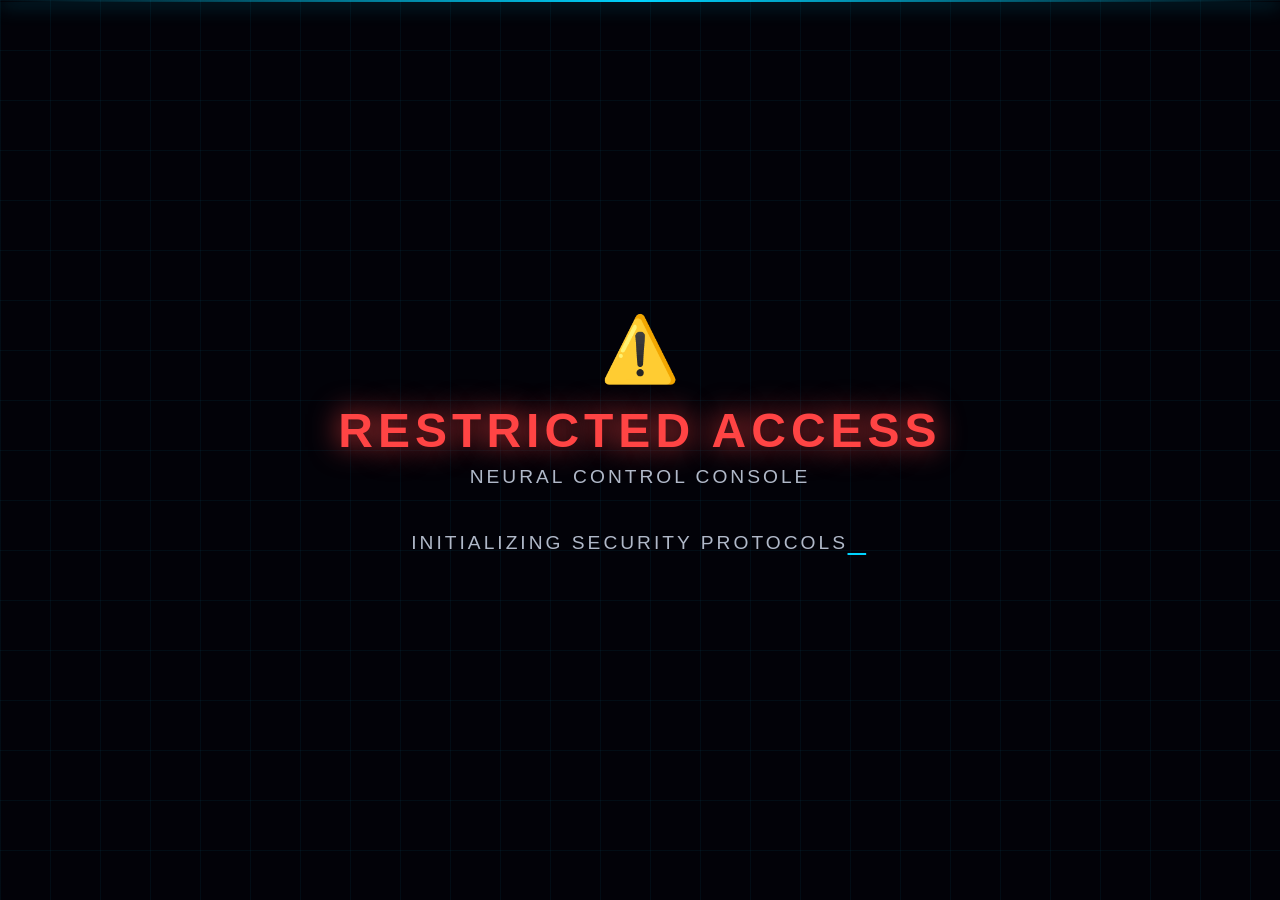
<file: admin.html>
<!DOCTYPE html>
<html lang="en">
<head>
    <meta charset="UTF-8">
    <meta name="viewport" content="width=device-width, initial-scale=1.0">
    <title>Neural Control Console - Admin Panel</title>
    <link rel="stylesheet" href="admin.css">
</head>
<body>

    <!-- ========================================
         LOCK SCREEN
         ======================================== -->
    <div id="lock-screen">
        <div class="grid-background"></div>
        <div class="scan-line"></div>
        <div class="lock-content">
            <div class="warning-icon">⚠️</div>
            <h1 class="lock-title">RESTRICTED ACCESS</h1>
            <p class="lock-subtitle">NEURAL CONTROL CONSOLE</p>
            <p class="lock-subtitle">INITIALIZING SECURITY PROTOCOLS<span class="cursor-blink">_</span></p>
        </div>
    </div>

    <!-- ========================================
         LOGIN SCREEN
         ======================================== -->
    <div id="login-screen">
        <div class="login-container">
            <div class="login-header">
                <h2>🔐 ADMIN ACCESS</h2>
                <p>NEURAL CONTROL CONSOLE</p>
            </div>
            
            <form id="login-form" class="login-form">
                <div class="form-group">
                    <label for="admin-id">ADMIN ID</label>
                    <input type="text" id="admin-id" name="admin-id" required autocomplete="username">
                </div>
                
                <div class="form-group">
                    <label for="password">PASSWORD</label>
                    <input type="password" id="password" name="password" required autocomplete="current-password">
                </div>
                
                <button type="submit" class="login-button">ACCESS CONSOLE</button>
                
                <div id="login-error" class="login-error"></div>
            </form>
            
            <div class="login-footer">
                <p>Authorized Personnel Only</p>
                <a href="index.html" class="back-link">← Back to Portfolio</a>
            </div>
        </div>
    </div>

    <!-- ========================================
         ADMIN PANEL
         ======================================== -->
    <div id="admin-panel" class="hidden">
        
        <!-- System Bar -->
        <div class="system-bar">
            <div class="system-title">
                <span class="title-icon">⚡</span>
                <span>NEURAL CONTROL CONSOLE</span>
            </div>
            <div class="system-info">
                <span class="status-indicator online">● SYSTEM ONLINE</span>
                <span id="system-clock" class="system-clock">00:00:00</span>
                <button class="logout-button" onclick="logout()">LOGOUT</button>
            </div>
        </div>

        <!-- Admin Layout -->
        <div class="admin-layout">
            
            <!-- Sidebar -->
            <aside class="sidebar">
                <nav class="sidebar-section">
                    <button class="sidebar-item active" data-section="dashboard">
                        <span class="sidebar-icon">📊</span>
                        <span>Dashboard</span>
                    </button>
                    <button class="sidebar-item" data-section="projects">
                        <span class="sidebar-icon">💼</span>
                        <span>Projects</span>
                    </button>
                    <button class="sidebar-item" data-section="experience">
                        <span class="sidebar-icon">🏢</span>
                        <span>Experience</span>
                    </button>
                    <button class="sidebar-item" data-section="achievements">
                        <span class="sidebar-icon">🏆</span>
                        <span>Achievements</span>
                    </button>
                    <button class="sidebar-item" data-section="logs">
                        <span class="sidebar-icon">📝</span>
                        <span>System Logs</span>
                    </button>
                </nav>
            </aside>

            <!-- Workspace -->
            <main class="workspace">
                
                <!-- ========================================
                     DASHBOARD SECTION
                     ======================================== -->
                <section id="section-dashboard" class="section active">
                    <h2 class="section-title">Dashboard Overview</h2>
                    
                    <div class="dashboard-grid">
                        <div class="stat-card">
                            <div class="stat-icon">💼</div>
                            <div class="stat-value" id="stat-projects">0</div>
                            <div class="stat-label">Total Projects</div>
                        </div>
                        
                        <div class="stat-card">
                            <div class="stat-icon">🏢</div>
                            <div class="stat-value" id="stat-experience">0</div>
                            <div class="stat-label">Experience Entries</div>
                        </div>
                        
                        <div class="stat-card">
                            <div class="stat-icon">🏆</div>
                            <div class="stat-value" id="stat-achievements">0</div>
                            <div class="stat-label">Achievements</div>
                        </div>
                        
                        <div class="stat-card">
                            <div class="stat-icon">👤</div>
                            <div class="stat-value">1</div>
                            <div class="stat-label">Active Admin</div>
                        </div>
                    </div>
                    
                    <div class="quick-actions">
                        <h3>Quick Actions</h3>
                        <div class="action-buttons">
                            <button class="action-btn" onclick="switchSection('projects')">➕ Add Project</button>
                            <button class="action-btn" onclick="switchSection('experience')">➕ Add Experience</button>
                            <button class="action-btn" onclick="switchSection('achievements')">➕ Add Achievement</button>
                            <button class="action-btn" onclick="downloadResume()">📥 Download Resume</button>
                        </div>
                    </div>
                </section>

                <!-- ========================================
                     PROJECTS SECTION
                     ======================================== -->
                <section id="section-projects" class="section">
                    <h2 class="section-title">Projects Management</h2>
                    
                    <div class="control-panel">
                        <h3>Add New Project</h3>
                        <form id="project-form" class="data-form">
                            <div class="form-row">
                                <div class="form-group">
                                    <label for="project_no">Project Number</label>
                                    <input type="number" id="project_no" name="project_no" required>
                                </div>
                                <div class="form-group">
                                    <label for="project_name">Project Name</label>
                                    <input type="text" id="project_name" name="project_name" required>
                                </div>
                            </div>
                            
                            <div class="form-group">
                                <label for="project_photo">Photo URL</label>
                                <input type="url" id="project_photo" name="project_photo">
                            </div>
                            
                            <div class="form-group">
                                <label for="project_description">Description</label>
                                <textarea id="project_description" name="project_description" rows="4" required></textarea>
                            </div>
                            
                            <div class="form-row">
                                <div class="form-group">
                                    <label for="github_link">GitHub Link</label>
                                    <input type="url" id="github_link" name="github_link">
                                </div>
                                <div class="form-group">
                                    <label for="video_link">Video Link</label>
                                    <input type="url" id="video_link" name="video_link">
                                </div>
                                <div class="form-group">
                                    <label for="deployed_link">Deployed Link</label>
                                    <input type="url" id="deployed_link" name="deployed_link">
                                </div>
                            </div>
                            
                            <button type="submit" class="submit-btn">ADD PROJECT</button>
                            <div id="project-status" class="form-status"></div>
                        </form>
                    </div>
                    
                    <div class="data-list">
                        <h3>Existing Projects</h3>
                        <div id="projects-list" class="list-container">
                            <div class="loading">Loading projects...</div>
                        </div>
                    </div>
                </section>

                <!-- ========================================
                     EXPERIENCE SECTION
                     ======================================== -->
                <section id="section-experience" class="section">
                    <h2 class="section-title">Experience Management</h2>
                    
                    <div class="control-panel">
                        <h3>Add New Experience</h3>
                        <form id="experience-form" class="data-form">
                            <div class="form-row">
                                <div class="form-group">
                                    <label for="role">Role</label>
                                    <input type="text" id="role" name="role" required>
                                </div>
                                <div class="form-group">
                                    <label for="company">Company</label>
                                    <input type="text" id="company" name="company" required>
                                </div>
                            </div>
                            
                            <div class="form-row">
                                <div class="form-group">
                                    <label for="start_date">Start Date</label>
                                    <input type="date" id="start_date" name="start_date" required>
                                </div>
                                <div class="form-group">
                                    <label for="end_date">End Date</label>
                                    <input type="date" id="end_date" name="end_date">
                                </div>
                                <div class="form-group">
                                    <label for="duration">Duration</label>
                                    <input type="text" id="duration" name="duration" placeholder="e.g., 2 years">
                                </div>
                            </div>
                            
                            <div class="form-group">
                                <label for="responsibility">Responsibilities</label>
                                <textarea id="responsibility" name="responsibility" rows="4" required></textarea>
                            </div>
                            
                            <div class="form-group">
                                <label for="company_logo">Company Logo URL</label>
                                <input type="url" id="company_logo" name="company_logo">
                            </div>
                            
                            <button type="submit" class="submit-btn">ADD EXPERIENCE</button>
                            <div id="experience-status" class="form-status"></div>
                        </form>
                    </div>
                    
                    <div class="data-list">
                        <h3>Existing Experience</h3>
                        <div id="experience-list" class="list-container">
                            <div class="loading">Loading experience...</div>
                        </div>
                    </div>
                </section>

                <!-- ========================================
                     ACHIEVEMENTS SECTION
                     ======================================== -->
                <section id="section-achievements" class="section">
                    <h2 class="section-title">Achievements Management</h2>
                    
                    <div class="control-panel">
                        <h3>Add New Achievement</h3>
                        <form id="achievement-form" class="data-form">
                            <div class="form-group">
                                <label for="achievement_title">Achievement Title</label>
                                <input type="text" id="achievement_title" name="achievement_title" required>
                            </div>
                            
                            <div class="form-group">
                                <label for="photo">Photo URL</label>
                                <input type="url" id="photo" name="photo">
                            </div>
                            
                            <div class="form-group">
                                <label for="description">Description</label>
                                <textarea id="description" name="description" rows="4" required></textarea>
                            </div>
                            
                            <button type="submit" class="submit-btn">ADD ACHIEVEMENT</button>
                            <div id="achievement-status" class="form-status"></div>
                        </form>
                    </div>
                    
                    <div class="data-list">
                        <h3>Existing Achievements</h3>
                        <div id="achievements-list" class="list-container">
                            <div class="loading">Loading achievements...</div>
                        </div>
                    </div>
                </section>

                <!-- ========================================
                     SYSTEM LOGS SECTION
                     ======================================== -->
                <section id="section-logs" class="section">
                    <h2 class="section-title">System Logs</h2>
                    
                    <div class="log-container">
                        <div class="log-header">
                            <span>SYSTEM ACTIVITY LOG</span>
                            <button class="clear-log-btn" onclick="clearLog()">CLEAR LOG</button>
                        </div>
                        <div id="system-log" class="log-content">
                            <div class="log-entry">
                                <span class="log-time">00:00:00</span>
                                <span class="log-message">System initialized</span>
                            </div>
                        </div>
                    </div>
                </section>

            </main>
        </div>
    </div>

    <script src="admin.js"></script>
</body>
</html>
</file>
<file: admin.css>
/* ========================================
   NEURAL CONTROL CONSOLE - ADMIN STYLES
   Secret Admin Panel Design System
   ======================================== */

* {
    margin: 0;
    padding: 0;
    box-sizing: border-box;
}

:root {
    --bg-dark: #050510;
    --bg-darker: #020208;
    --primary-glow: #00d4ff;
    --secondary-glow: #0099ff;
    --accent-green: #00ff64;
    --warning-red: #ff4444;
    --warning-orange: #ff6b35;
    --text-primary: #ffffff;
    --text-secondary: #b0b8c8;
    --glass-bg: rgba(10, 15, 30, 0.8);
    --glass-border: rgba(0, 212, 255, 0.3);
}

body {
    font-family: 'Segoe UI', Tahoma, Geneva, Verdana, sans-serif;
    background: var(--bg-dark);
    color: var(--text-primary);
    overflow-x: hidden;
}

.hidden {
    display: none !important;
}

/* ========================================
   LOCK SCREEN
   ======================================== */

#lock-screen {
    position: fixed;
    top: 0;
    left: 0;
    width: 100%;
    height: 100%;
    background: var(--bg-darker);
    display: flex;
    align-items: center;
    justify-content: center;
    z-index: 10000;
    overflow: hidden;
}

.grid-background {
    position: absolute;
    top: 0;
    left: 0;
    width: 100%;
    height: 100%;
    background-image: 
        linear-gradient(rgba(0, 212, 255, 0.05) 1px, transparent 1px),
        linear-gradient(90deg, rgba(0, 212, 255, 0.05) 1px, transparent 1px);
    background-size: 50px 50px;
    animation: gridMove 20s linear infinite;
}

@keyframes gridMove {
    0% { transform: translate(0, 0); }
    100% { transform: translate(50px, 50px); }
}

.scan-line {
    position: absolute;
    top: 0;
    left: 0;
    width: 100%;
    height: 2px;
    background: linear-gradient(90deg, transparent, var(--primary-glow), transparent);
    box-shadow: 0 0 20px var(--primary-glow);
    animation: scan 3s linear infinite;
}

@keyframes scan {
    0% { transform: translateY(0); }
    100% { transform: translateY(100vh); }
}

.lock-content {
    text-align: center;
    z-index: 1;
}

.warning-icon {
    font-size: 4rem;
    color: var(--warning-orange);
    margin-bottom: 1rem;
    animation: pulse 2s ease-in-out infinite;
}

@keyframes pulse {
    0%, 100% { opacity: 0.6; transform: scale(1); }
    50% { opacity: 1; transform: scale(1.1); }
}

.lock-title {
    font-size: 3rem;
    color: var(--warning-red);
    text-shadow: 0 0 30px var(--warning-red);
    letter-spacing: 5px;
    margin-bottom: 0.5rem;
}

.lock-subtitle {
    font-size: 1.2rem;
    color: var(--text-secondary);
    letter-spacing: 3px;
    margin-bottom: 2rem;
}

.cursor-blink {
    font-size: 2rem;
    color: var(--primary-glow);
    animation: blink 1s step-end infinite;
}

@keyframes blink {
    0%, 50% { opacity: 1; }
    51%, 100% { opacity: 0; }
}

/* ========================================
   LOGIN SCREEN
   ======================================== */

#login-screen {
    position: fixed;
    top: 0;
    left: 0;
    width: 100%;
    height: 100%;
    background: radial-gradient(ellipse at center, rgba(0, 100, 200, 0.1) 0%, var(--bg-dark) 70%);
    display: flex;
    align-items: center;
    justify-content: center;
    z-index: 9999;
}

.login-container {
    background: var(--glass-bg);
    backdrop-filter: blur(30px);
    border: 1px solid var(--glass-border);
    border-radius: 20px;
    padding: 3rem;
    width: 90%;
    max-width: 450px;
    box-shadow: 0 20px 60px rgba(0, 0, 0, 0.5);
}

.login-header {
    text-align: center;
    margin-bottom: 2rem;
}

.login-header h2 {
    color: var(--primary-glow);
    font-size: 1.8rem;
    text-shadow: 0 0 20px var(--primary-glow);
    margin-bottom: 0.5rem;
    letter-spacing: 2px;
}

.login-header p {
    color: var(--text-secondary);
    font-size: 0.9rem;
    letter-spacing: 1px;
}

.login-form {
    display: flex;
    flex-direction: column;
    gap: 1.5rem;
}

.form-group {
    display: flex;
    flex-direction: column;
    gap: 0.5rem;
}

.form-group label {
    color: var(--primary-glow);
    font-size: 0.85rem;
    letter-spacing: 2px;
    font-weight: 600;
}

.form-group input {
    background: rgba(0, 212, 255, 0.05);
    border: 1px solid var(--glass-border);
    border-radius: 8px;
    padding: 0.9rem;
    color: var(--text-primary);
    font-size: 1rem;
    font-family: 'Courier New', monospace;
    transition: all 0.3s ease;
}

.form-group input:focus {
    outline: none;
    border-color: var(--primary-glow);
    box-shadow: 0 0 20px rgba(0, 212, 255, 0.3);
    background: rgba(0, 212, 255, 0.1);
}

.login-button {
    margin-top: 1rem;
    padding: 1rem;
    background: linear-gradient(135deg, var(--primary-glow), var(--secondary-glow));
    border: none;
    border-radius: 10px;
    color: var(--bg-dark);
    font-size: 1rem;
    font-weight: bold;
    letter-spacing: 2px;
    cursor: pointer;
    transition: all 0.3s ease;
    box-shadow: 0 5px 20px rgba(0, 212, 255, 0.4);
}

.login-button:hover {
    transform: translateY(-2px);
    box-shadow: 0 8px 30px rgba(0, 212, 255, 0.6);
}

.login-button:active {
    transform: translateY(0);
}

.login-error {
    padding: 0.8rem;
    background: rgba(255, 68, 68, 0.1);
    border: 1px solid var(--warning-red);
    border-radius: 8px;
    color: var(--warning-red);
    text-align: center;
    font-size: 0.9rem;
    display: none;
    animation: shake 0.5s;
}

.login-error.show {
    display: block;
}

@keyframes shake {
    0%, 100% { transform: translateX(0); }
    25% { transform: translateX(-10px); }
    75% { transform: translateX(10px); }
}

.login-footer {
    margin-top: 2rem;
    text-align: center;
}

.login-footer p {
    color: var(--text-secondary);
    font-size: 0.8rem;
    margin-bottom: 1rem;
}

.back-link {
    color: var(--primary-glow);
    text-decoration: none;
    font-size: 0.9rem;
    transition: all 0.3s ease;
}

.back-link:hover {
    color: var(--secondary-glow);
}

/* ========================================
   ADMIN PANEL
   ======================================== */

#admin-panel {
    min-height: 100vh;
}

/* System Bar */
.system-bar {
    background: rgba(5, 5, 16, 0.9);
    backdrop-filter: blur(10px);
    border-bottom: 1px solid var(--glass-border);
    padding: 1rem 2rem;
    display: flex;
    justify-content: space-between;
    align-items: center;
    position: sticky;
    top: 0;
    z-index: 1000;
}

.system-title {
    display: flex;
    align-items: center;
    gap: 0.5rem;
    font-size: 1.2rem;
    font-weight: bold;
    color: var(--primary-glow);
    letter-spacing: 2px;
}

.title-icon {
    font-size: 1.5rem;
}

.system-info {
    display: flex;
    align-items: center;
    gap: 1.5rem;
}

.status-indicator {
    font-size: 0.9rem;
    letter-spacing: 1px;
}

.status-indicator.online {
    color: var(--accent-green);
}

.system-clock {
    font-family: 'Courier New', monospace;
    color: var(--text-secondary);
    font-size: 1rem;
}

.logout-button {
    padding: 0.5rem 1.5rem;
    background: rgba(255, 68, 68, 0.2);
    border: 1px solid var(--warning-red);
    border-radius: 8px;
    color: var(--warning-red);
    font-size: 0.9rem;
    font-weight: 600;
    cursor: pointer;
    transition: all 0.3s ease;
}

.logout-button:hover {
    background: rgba(255, 68, 68, 0.3);
    transform: scale(1.05);
}

/* Admin Layout */
.admin-layout {
    display: flex;
    min-height: calc(100vh - 70px);
}

/* Sidebar */
.sidebar {
    width: 250px;
    background: rgba(5, 5, 16, 0.8);
    backdrop-filter: blur(10px);
    border-right: 1px solid var(--glass-border);
    padding: 2rem 0;
}

.sidebar-section {
    display: flex;
    flex-direction: column;
    gap: 0.5rem;
}

.sidebar-item {
    display: flex;
    align-items: center;
    gap: 1rem;
    padding: 1rem 2rem;
    background: transparent;
    border: none;
    border-left: 3px solid transparent;
    color: var(--text-secondary);
    font-size: 1rem;
    cursor: pointer;
    transition: all 0.3s ease;
    text-align: left;
}

.sidebar-item:hover {
    background: rgba(0, 212, 255, 0.1);
    color: var(--primary-glow);
}

.sidebar-item.active {
    background: rgba(0, 212, 255, 0.15);
    border-left-color: var(--primary-glow);
    color: var(--primary-glow);
}

.sidebar-icon {
    font-size: 1.2rem;
}

/* Workspace */
.workspace {
    flex: 1;
    padding: 2rem;
    overflow-y: auto;
}

.section {
    display: none;
}

.section.active {
    display: block;
    animation: fadeIn 0.5s ease;
}

@keyframes fadeIn {
    from { opacity: 0; transform: translateY(20px); }
    to { opacity: 1; transform: translateY(0); }
}

.section-title {
    color: var(--primary-glow);
    font-size: 2rem;
    margin-bottom: 2rem;
    text-shadow: 0 0 20px var(--primary-glow);
}

/* Dashboard */
.dashboard-grid {
    display: grid;
    grid-template-columns: repeat(auto-fit, minmax(250px, 1fr));
    gap: 1.5rem;
    margin-bottom: 3rem;
}

.stat-card {
    background: var(--glass-bg);
    backdrop-filter: blur(20px);
    border: 1px solid var(--glass-border);
    border-radius: 15px;
    padding: 2rem;
    text-align: center;
    transition: all 0.3s ease;
}

.stat-card:hover {
    transform: translateY(-5px);
    border-color: var(--primary-glow);
    box-shadow: 0 10px 30px rgba(0, 212, 255, 0.2);
}

.stat-icon {
    font-size: 3rem;
    margin-bottom: 1rem;
}

.stat-value {
    font-size: 2.5rem;
    font-weight: bold;
    color: var(--primary-glow);
    margin-bottom: 0.5rem;
}

.stat-label {
    color: var(--text-secondary);
    font-size: 0.9rem;
}

.quick-actions {
    background: var(--glass-bg);
    backdrop-filter: blur(20px);
    border: 1px solid var(--glass-border);
    border-radius: 15px;
    padding: 2rem;
}

.quick-actions h3 {
    color: var(--primary-glow);
    margin-bottom: 1.5rem;
}

.action-buttons {
    display: grid;
    grid-template-columns: repeat(auto-fit, minmax(200px, 1fr));
    gap: 1rem;
}

.action-btn {
    padding: 1rem;
    background: rgba(0, 212, 255, 0.1);
    border: 1px solid var(--primary-glow);
    border-radius: 10px;
    color: var(--primary-glow);
    font-size: 0.95rem;
    cursor: pointer;
    transition: all 0.3s ease;
}

.action-btn:hover {
    background: rgba(0, 212, 255, 0.2);
    transform: scale(1.05);
}

/* Control Panel */
.control-panel {
    background: var(--glass-bg);
    backdrop-filter: blur(20px);
    border: 1px solid var(--glass-border);
    border-radius: 15px;
    padding: 2rem;
    margin-bottom: 2rem;
}

.control-panel h3 {
    color: var(--primary-glow);
    margin-bottom: 1.5rem;
}

.data-form {
    display: flex;
    flex-direction: column;
    gap: 1.5rem;
}

.form-row {
    display: grid;
    grid-template-columns: repeat(auto-fit, minmax(250px, 1fr));
    gap: 1rem;
}

.data-form .form-group label {
    display: block;
    color: var(--primary-glow);
    margin-bottom: 0.5rem;
    font-size: 0.9rem;
}

.data-form input,
.data-form textarea,
.data-form select {
    width: 100%;
    padding: 0.8rem;
    background: rgba(0, 212, 255, 0.05);
    border: 1px solid var(--glass-border);
    border-radius: 8px;
    color: var(--text-primary);
    font-size: 1rem;
    font-family: inherit;
    transition: all 0.3s ease;
}

.data-form input:focus,
.data-form textarea:focus,
.data-form select:focus {
    outline: none;
    border-color: var(--primary-glow);
    box-shadow: 0 0 15px rgba(0, 212, 255, 0.2);
}

.submit-btn {
    padding: 1rem 2rem;
    background: linear-gradient(135deg, var(--primary-glow), var(--secondary-glow));
    border: none;
    border-radius: 10px;
    color: var(--bg-dark);
    font-size: 1rem;
    font-weight: bold;
    letter-spacing: 1px;
    cursor: pointer;
    transition: all 0.3s ease;
    box-shadow: 0 5px 20px rgba(0, 212, 255, 0.4);
}

.submit-btn:hover {
    transform: translateY(-2px);
    box-shadow: 0 8px 30px rgba(0, 212, 255, 0.6);
}

.form-status {
    padding: 1rem;
    border-radius: 8px;
    text-align: center;
    display: none;
}

.form-status.success {
    background: rgba(0, 255, 100, 0.1);
    border: 1px solid var(--accent-green);
    color: var(--accent-green);
    display: block;
}

.form-status.error {
    background: rgba(255, 68, 68, 0.1);
    border: 1px solid var(--warning-red);
    color: var(--warning-red);
    display: block;
}

/* Data List */
.data-list {
    background: var(--glass-bg);
    backdrop-filter: blur(20px);
    border: 1px solid var(--glass-border);
    border-radius: 15px;
    padding: 2rem;
}

.data-list h3 {
    color: var(--primary-glow);
    margin-bottom: 1.5rem;
}

.list-container {
    display: flex;
    flex-direction: column;
    gap: 1rem;
}

.list-item {
    background: rgba(0, 212, 255, 0.05);
    border: 1px solid var(--glass-border);
    border-radius: 10px;
    padding: 1.5rem;
    display: flex;
    justify-content: space-between;
    align-items: center;
    transition: all 0.3s ease;
}

.list-item:hover {
    border-color: var(--primary-glow);
    transform: translateX(5px);
}

.list-item-content h4 {
    color: var(--primary-glow);
    margin-bottom: 0.5rem;
}

.list-item-content p {
    color: var(--text-secondary);
    font-size: 0.9rem;
}

.delete-btn {
    padding: 0.5rem 1.5rem;
    background: rgba(255, 68, 68, 0.2);
    border: 1px solid var(--warning-red);
    border-radius: 8px;
    color: var(--warning-red);
    font-size: 0.9rem;
    cursor: pointer;
    transition: all 0.3s ease;
}

.delete-btn:hover {
    background: rgba(255, 68, 68, 0.3);
    transform: scale(1.05);
}

.loading {
    text-align: center;
    padding: 2rem;
    color: var(--text-secondary);
}

/* System Log */
.log-container {
    background: var(--glass-bg);
    backdrop-filter: blur(20px);
    border: 1px solid var(--glass-border);
    border-radius: 15px;
    overflow: hidden;
}

.log-header {
    padding: 1rem 2rem;
    background: rgba(0, 212, 255, 0.1);
    border-bottom: 1px solid var(--glass-border);
    display: flex;
    justify-content: space-between;
    align-items: center;
}

.log-header span {
    color: var(--primary-glow);
    font-weight: 600;
}

.clear-log-btn {
    padding: 0.5rem 1rem;
    background: rgba(255, 68, 68, 0.2);
    border: 1px solid var(--warning-red);
    border-radius: 5px;
    color: var(--warning-red);
    font-size: 0.85rem;
    cursor: pointer;
    transition: all 0.3s ease;
}

.clear-log-btn:hover {
    background: rgba(255, 68, 68, 0.3);
}

.log-content {
    padding: 1rem;
    max-height: 500px;
    overflow-y: auto;
    font-family: 'Courier New', monospace;
}

.log-entry {
    padding: 0.5rem;
    margin-bottom: 0.5rem;
    border-left: 2px solid var(--primary-glow);
    padding-left: 1rem;
}

.log-time {
    color: var(--text-secondary);
    margin-right: 1rem;
}

.log-message {
    color: var(--text-primary);
}

/* Responsive */
@media (max-width: 768px) {
    .admin-layout {
        flex-direction: column;
    }
    
    .sidebar {
        width: 100%;
        border-right: none;
        border-bottom: 1px solid var(--glass-border);
    }
    
    .system-bar {
        flex-direction: column;
        gap: 1rem;
    }
    
    .dashboard-grid {
        grid-template-columns: 1fr;
    }
    
    .form-row {
        grid-template-columns: 1fr;
    }
}
</file>
